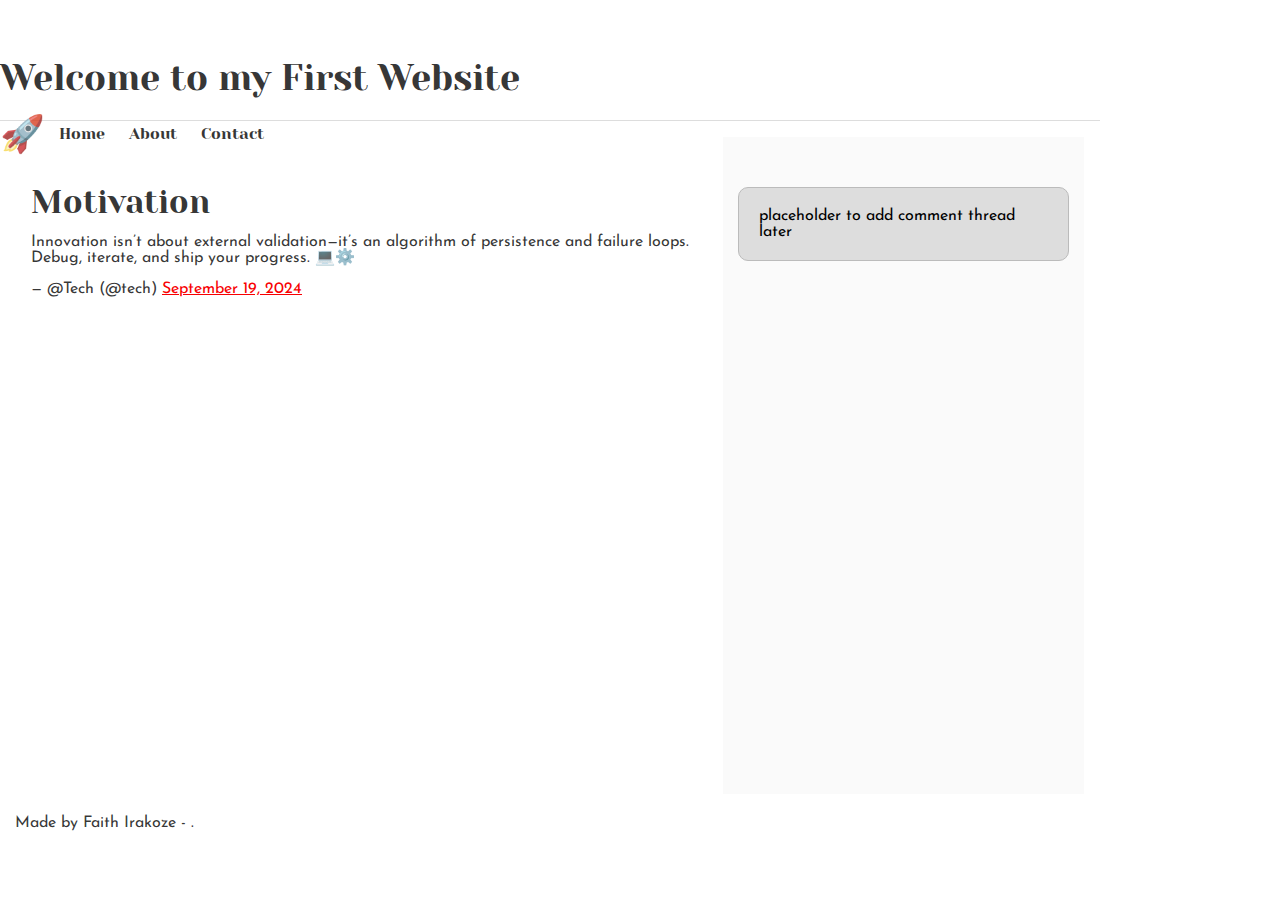
<file: css_basic/tweets.html>
<!DOCTYPE html>
<html lang="en">
<head>
    <meta charset="UTF-8">
    <meta name="viewport" content="width=device-width, initial-scale=1.0">
    <title>My First Website</title>
    <link href="base.css" rel="stylesheet">
    <link href="styles.css" rel="stylesheet">
</head>
<body>
    <header>
        <h1>Welcome to my First Website</h1>
        <nav>
            <ul>
                <li class="logo">&#128640;</li>
                <li><a href="#home">Home</a></li>
                <li><a href="#about">About</a></li>
                <li><a href="#contact">Contact</a></li>
            </ul>
        </nav>
        </header>
    <main>
        <article>
        <h2>Motivation</h2>

        <blockquote class="twitter-tweet">
        <p lang="en" dir="ltr">
            Innovation isn’t about external validation—it’s an algorithm of persistence and failure loops.
            Debug, iterate, and ship your progress. 💻⚙️
        </p>
        &mdash; @Tech (@tech)
        <a href="https://twitter.com/tech/status/1836767206018838609?ref_src=twsrc%5Etfw">September 19, 2024</a>
        </blockquote>

        <script async src="https://platform.twitter.com/widgets.js"></script>
        </article>

        <aside>
            <p>placeholder to add comment thread later</p>
        </aside>
    </main>

    <footer>
        <p>Made by Faith Irakoze - <a href="https://www.holbertonschool.com" target="_blank"></a>.</p>
    </footer>

</body>
</html>
</file>
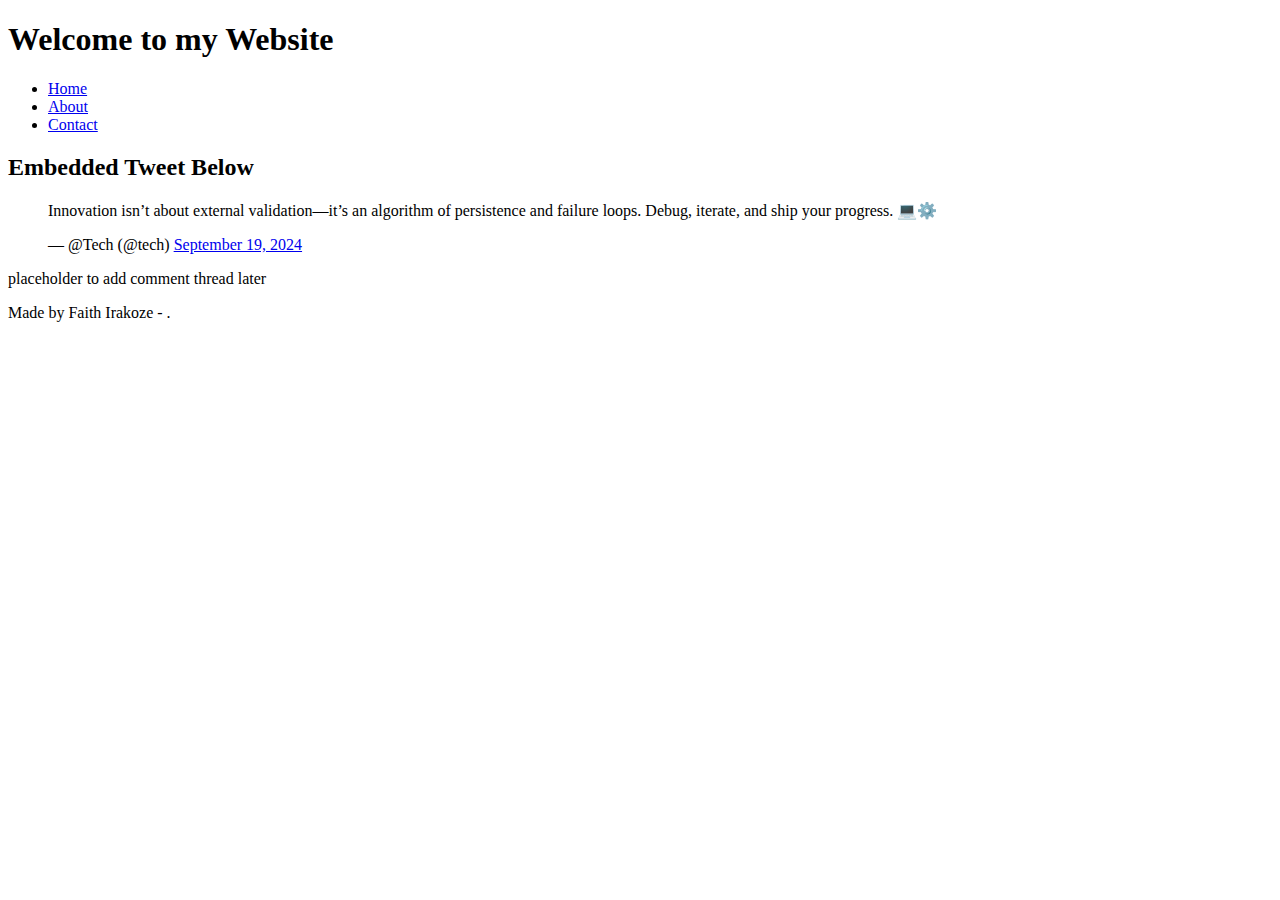
<file: html_basic/tweets.html>
<!DOCTYPE html>
<html lang="en">
<head>
    <meta charset="UTF-8">
    <meta name="viewport" content="width=device-width, initial-scale=1.0">
    <title>My First Website</title>
</head>
<body>
    <header>
        <h1>Welcome to my Website</h1>
        <nav>
            <ul>
                <li><a href="#home">Home</a></li>
                <li><a href="#about">About</a></li>
                <li><a href="#contact">Contact</a></li>
            </ul>
        </nav>
        </header>
    <main>
        <article>
        <h2>Embedded Tweet Below</h2>

        <blockquote class="twitter-tweet">
        <p lang="en" dir="ltr">
            Innovation isn’t about external validation—it’s an algorithm of persistence and failure loops.
            Debug, iterate, and ship your progress. 💻⚙️
        </p>
        &mdash; @Tech (@tech)
        <a href="https://twitter.com/tech/status/1836767206018838609?ref_src=twsrc%5Etfw">September 19, 2024</a>
        </blockquote>

        <script async src="https://platform.twitter.com/widgets.js"></script>
        </article>

        <aside>
            <p>placeholder to add comment thread later</p>
        </aside>
    </main>

    <footer>
        <p>Made by Faith Irakoze - <a href="https://www.holbertonschool.com" target="_blank"></a>.</p>
    </footer>

</body>
</html>
</file>
<file: css_basic/base.css>
/* Importing webfonts */
/* (If you're learning CSS, you should disregard that) */

@import url(https://fonts.googleapis.com/css?family=Yeseva+One);
@import url(https://fonts.googleapis.com/css?family=Josefin+Sans:400,700,700italic,400italic);


/* CSS reset rules */

html, body {
	height: 100%;
	min-height: 100%;
}
html, body, div, span, applet, object, iframe,
h1, h2, h3, h4, h5, h6, p, blockquote, pre,
a, abbr, acronym, address, big, cite, code,
del, dfn, img, ins, kbd, q, s, samp,
small, strike, sub, sup, tt, var,
b, u, i, center,
dl, dt, dd,
fieldset, form, label, legend,
table, caption, tbody, tfoot, thead, tr, th, td,
article, aside, canvas, details, embed,
figure, figcaption, footer, header, hgroup,
menu, nav, output, ruby, section, summary,
time, mark, audio, video {
	margin: 0;
	padding: 0;
	border: 0;
	font-size: 100%;
	font: inherit;
	vertical-align: baseline;
}
/* HTML5 display-role reset for older browsers */
article, aside, details, figcaption, figure,
footer, header, hgroup, menu, nav, section {
	display: block;
}
body {
	line-height: 1;
}
blockquote, q {
	quotes: none;
}
blockquote:before, blockquote:after,
q:before, q:after {
	content: '';
	content: none;
}
table {
	border-collapse: collapse;
	border-spacing: 0;
}


/* Fonts and colors */

body {
	font-family: 'Josefin Sans', serif;
	color: rgba(0, 0, 0, 0.8);
}
h1, h2, h3, h4, h5, h6, header {
	font-family: 'Yeseva One', sans-serif;
}
article {
}
header {
	border-bottom: 1px solid rgb(221,221,221);
	transition: border-bottom-color 1s ease;
}
header a {
	color: rgba(0, 0, 0, 0.8);
}
aside {
	background: #FAFAFA;
}
aside p {
	border: 1px solid #bbb;
	background: #ddd;
	color: black;
}
footer a {
	color: rgba(0, 0, 0, 0.8);
}
a {
	color: #F80002;
}


/* Positioning and margins */

@media (min-width: 1100px) {
	body {
		width: 1100px;
		margin: 0 auto;
	}
}

article {
	padding: 50px 15px;
}
article > *:first-child {
	margin-top: 0;
}
aside {
	padding: 50px 15px;
}
header .right {
	float: right;
	margin: 0 10px 15px;
}


/* Header */
header {
	padding: 20px 0;
	height: 80px;
}
header ul {
	list-style: none;
	margin: 0;
	padding: 0;
}
header li {
	display: inline;
	vertical-align:middle;
}
header li:first-child {
	margin: 0;
}
header li a {
	margin: 0 10px;
}
header li.logo {
	font-size: 36px;
}
header a {
	text-decoration: none;
}


/* Aside */

aside p {
	border-radius: 10px;
	padding: 20px 20px;
}


/* Footer */

footer {
	padding: 5px 15px;
	height: 80px;
}


/* Text styles and margins */

p {
	margin-bottom: 15px;
}
h1 {
	font-size: 36px;
	margin: 40px 0 20px;
}
h2 {
	font-size: 32px;
	margin: 30px 0 15px;
}
h3 {
	font-size: 28px;
	margin: 25px 0 10px;
}
h4 {
	font-size: 20px;
	font-weight: bold;
	margin: 20px 0 10px;
}
h5 {
	font-size: 18px;
	font-weight: bold;
	margin: 15px 0 10px;
}
h6 {
	font-weight: bold;
	margin: 5px 0;
}

@media (max-width: 800px) {
  body.works_on_smartphone {
  	display: block;
  }
  body.works_on_smartphone main {
  	display: block;
  }
  header .right {
  	float: none;
  }
}
</file>
<file: css_basic/styles.css>
body {
    display: flex;
    flex-direction: column;
    min-height: 100vh;
    margin: 0;
}

main {
    display: flex;
    flex-direction: row;
    flex: auto;
    gap: 1rem;
    padding: 1rem;
}

article {
    flex: 2;
}

aside {
    flex: 1;
}
</file>
